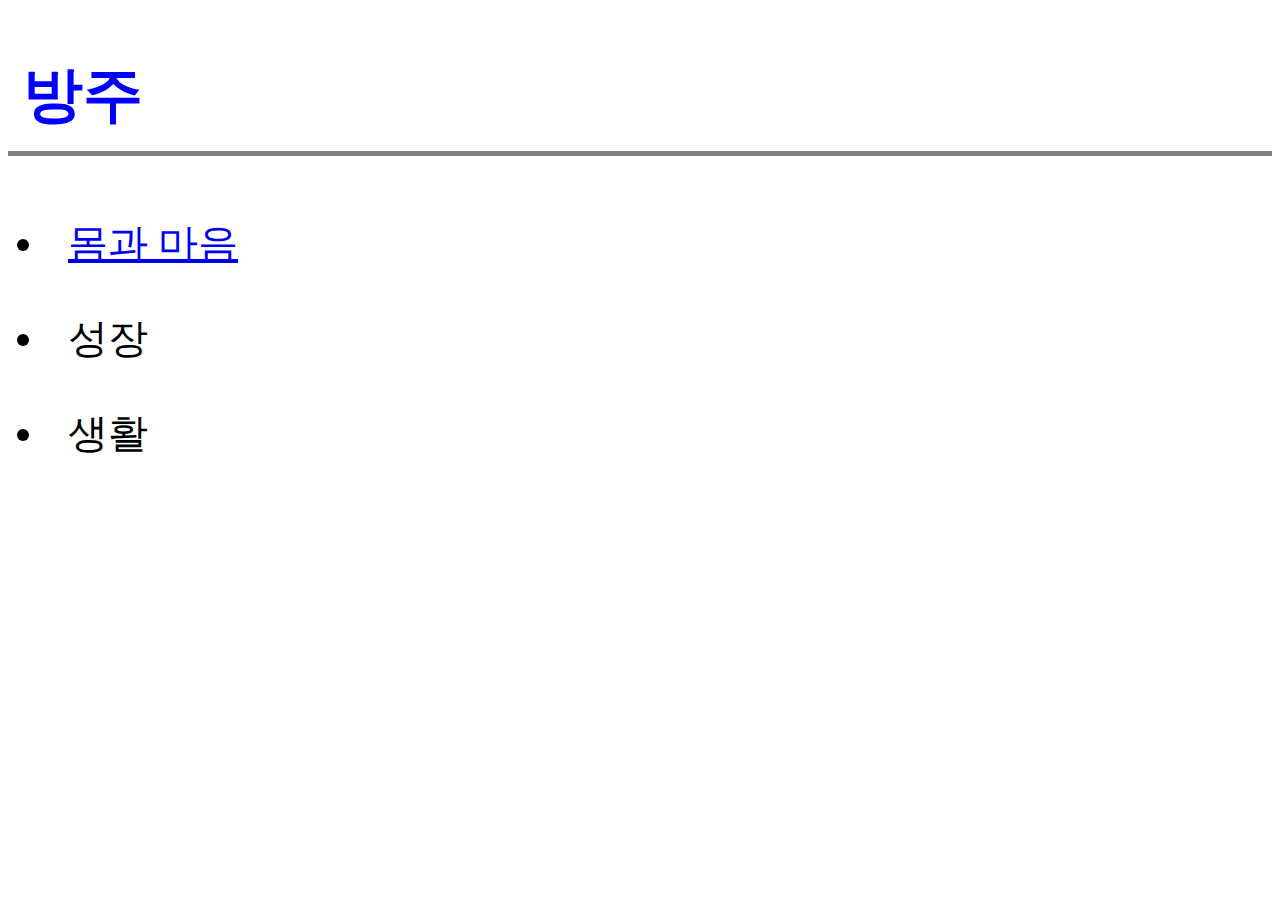
<file: index.html>
<!DOCTYPE html>
<html>
<head>
  <meta charset="utf-8">
  <style>
      h1{
        border-bottom: 5px solid gray;
        padding: 15px;
        font-size: 60px;
        color: blue

      }
      li{
        padding: 20px;
        font-size: 40px;
        
      }
  </style>
</head>
<body>
  <h1><strong>방주</strong></h1>
  <ul>
    <li><a href="file:///C:/Bitnami/wampstack-7.4.9-0/apache2/htdocs/bangzu/%EB%AA%B8%EA%B3%BC%EB%A7%88%EC%9D%8C.html">몸과 마음</li></a>
    <li>성장</li>
    <li>생활</li>
  </ul>
</body>
</html>
</file>
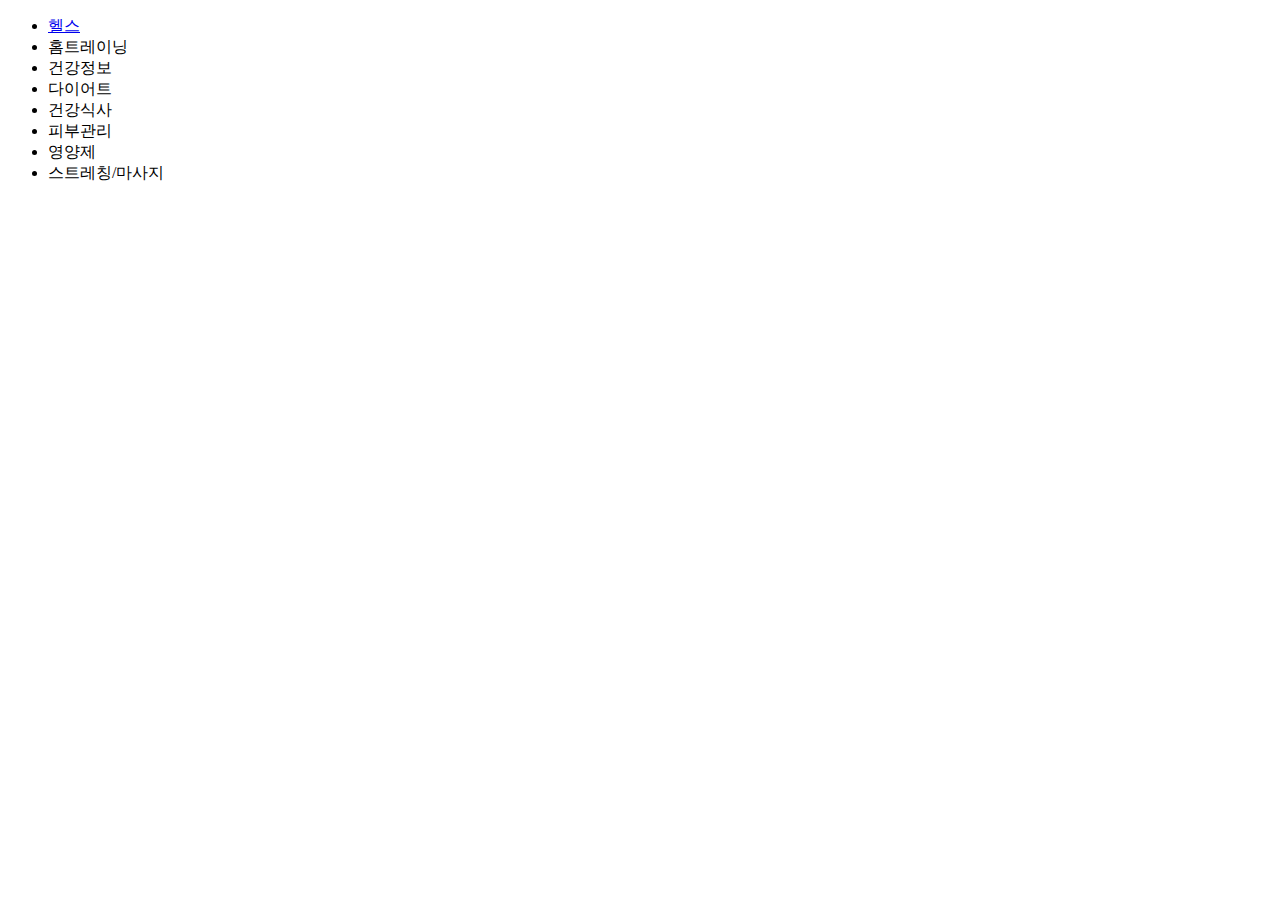
<file: 건강.html>
<!DOCTYPE html>
<html>
<head>
  <meta charset="utf-8">
  <link rel="stylesheet" type="text/css" href="file:///C:/Bitnami/wampstack-7.4.9-0/apache2/htdocs/bangzu/1.css">

</head>
<body>
  <ul>
    <li><a href="file:///C:/Bitnami/wampstack-7.4.9-0/apache2/htdocs/bangzu/%ED%97%AC%EC%8A%A4.html">헬스</li></a>
    <li>홈트레이닝</li>
    <li>건강정보</li>
    <li>다이어트</li>
    <li id="selected">건강식사</li>
    <li>피부관리</li>
    <li>영양제</li>
    <li>스트레칭/마사지</li>

  </ul>
</body>
</html>
</file>
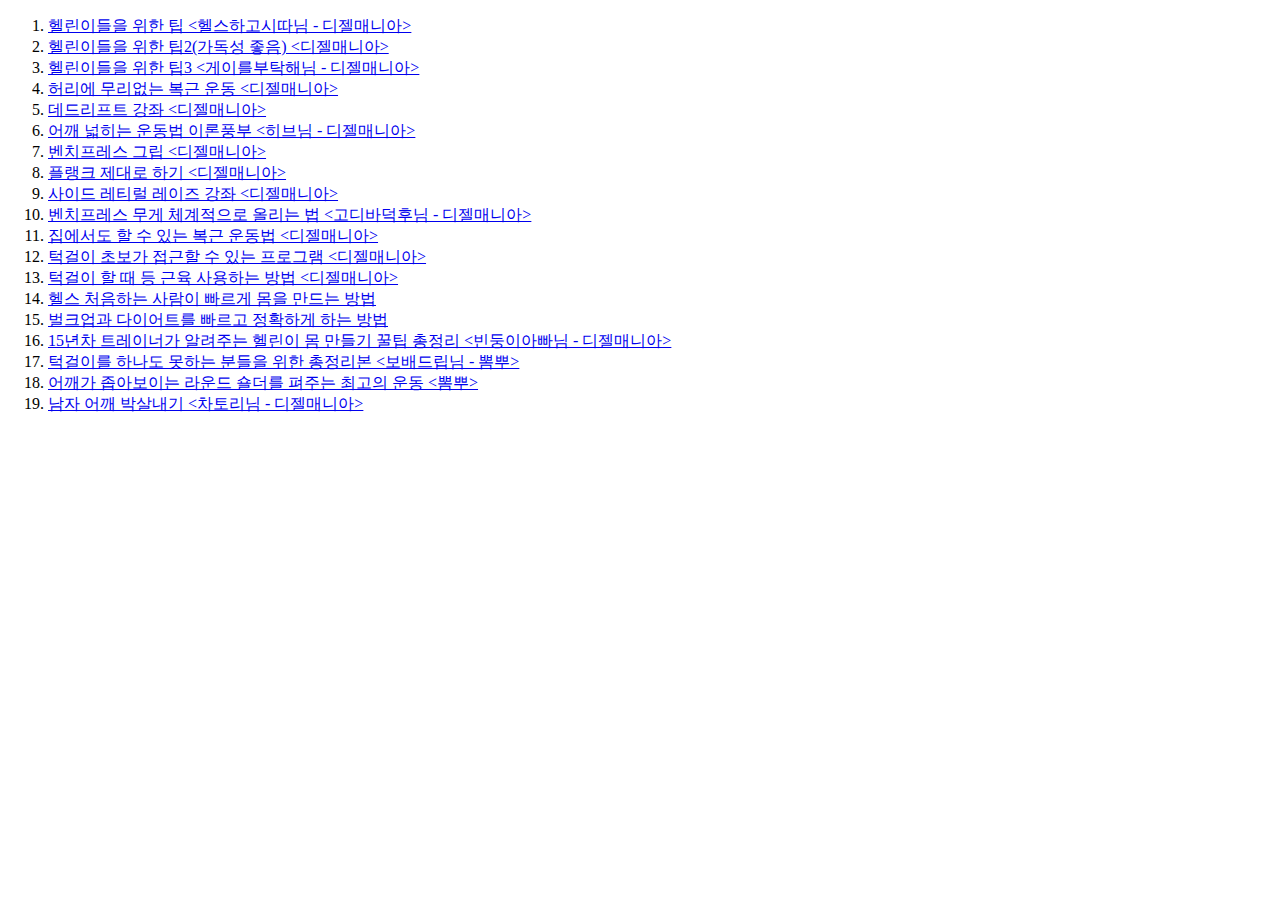
<file: 헬스.html>
<!DOCTYPE html>
<html>
<head>
  <meta charset="utf-8">
    <link rel="stylesheet" type="text/css" href="file:///C:/Bitnami/wampstack-7.4.9-0/apache2/htdocs/bangzu/1.css">
</head>
<body>
  <ol>
    <li><a href=" https://cafe.naver.com/dieselmania/30099742">헬린이들을 위한 팁 <헬스하고시따님 - 디젤매니아></li></a>
    <li><a href=" https://cafe.naver.com/dieselmania/28916316">헬린이들을 위한 팁2(가독성 좋음) <디젤매니아></li></a>
    <li><a href="https://cafe.naver.com/dieselmania/18563481">헬린이들을 위한 팁3 <게이를부탁해님 - 디젤매니아></li></a>
    <li><a href=" https://m.cafe.naver.com/dieselmania/21739518  ">허리에 무리없는 복근 운동 <디젤매니아></li></a>
    <li><a href=" https://m.cafe.naver.com/dieselmania/20208689  ">데드리프트 강좌 <디젤매니아></li></a>
    <li><a href="https://m.cafe.naver.com/dieselmania/19881388">어깨 넓히는 운동법 이론풍부 <히브님 - 디젤매니아></li></a>
    <li><a href=" https://m.cafe.naver.com/dieselmania/18571355
">벤치프레스 그립 <디젤매니아></li></a>
    <li><a href="https://m.cafe.naver.com/dieselmania/18405150">플랭크 제대로 하기 <디젤매니아></li></a>
    <li><a href=" https://m.cafe.naver.com/dieselmania/18391130 ">사이드 레티럴 레이즈 강좌 <디젤매니아></li></a>
    <li><a href="https://m.cafe.naver.com/dieselmania/18145906">벤치프레스 무게 체계적으로 올리는 법 <고디바덕후님 - 디젤매니아></li></a>
    <li><a href=" https://m.cafe.naver.com/dieselmania/16495045">집에서도 할 수 있는 복근 운동법 <디젤매니아></li></a>
    <li><a href=" https://m.cafe.naver.com/dieselmania/14180143">턱걸이 초보가 접근할 수 있는 프로그램 <디젤매니아></li></a>
    <li><a href=" https://cafe.naver.com/dieselmania/19704111">턱걸이 할 때 등 근육 사용하는 방법 <디젤매니아></li></a>
    <li><a href=" https://cafe.naver.com/dieselmania/3191537">헬스 처음하는 사람이 빠르게 몸을 만드는 방법 <AT Madird님 - 디젤매니아></li></a>
    <li><a href="https://cafe.naver.com/dieselmania/31935355">벌크업과 다이어트를 빠르고 정확하게 하는 방법  <AT Madird님 - 디젤매니아></li></a>
    <li><a href="https://cafe.naver.com/dieselmania/31931863">15년차 트레이너가 알려주는 헬린이 몸 만들기 꿀팁 총정리 <빈둥이아빠님 - 디젤매니아></li></a>
    <li><a href="http://www.ppomppu.co.kr/zboard/view.php?id=etc_info&no=30170">턱걸이를 하나도 못하는 분들을 위한 총정리본 <보배드립님 - 뽐뿌> </li></a>
    <li><a href="http://www.ppomppu.co.kr/zboard/view.php?id=etc_info&no=29409
">어깨가 좁아보이는 라운드 숄더를 펴주는 최고의 운동 <뽐뿌> </li></a>
    <li><a href=" https://cafe.naver.com/dieselmania/32309131">남자 어깨 박살내기 <차토리님 - 디젤매니아> </li></a>
  </ol>
</body>
</html>
</file>
